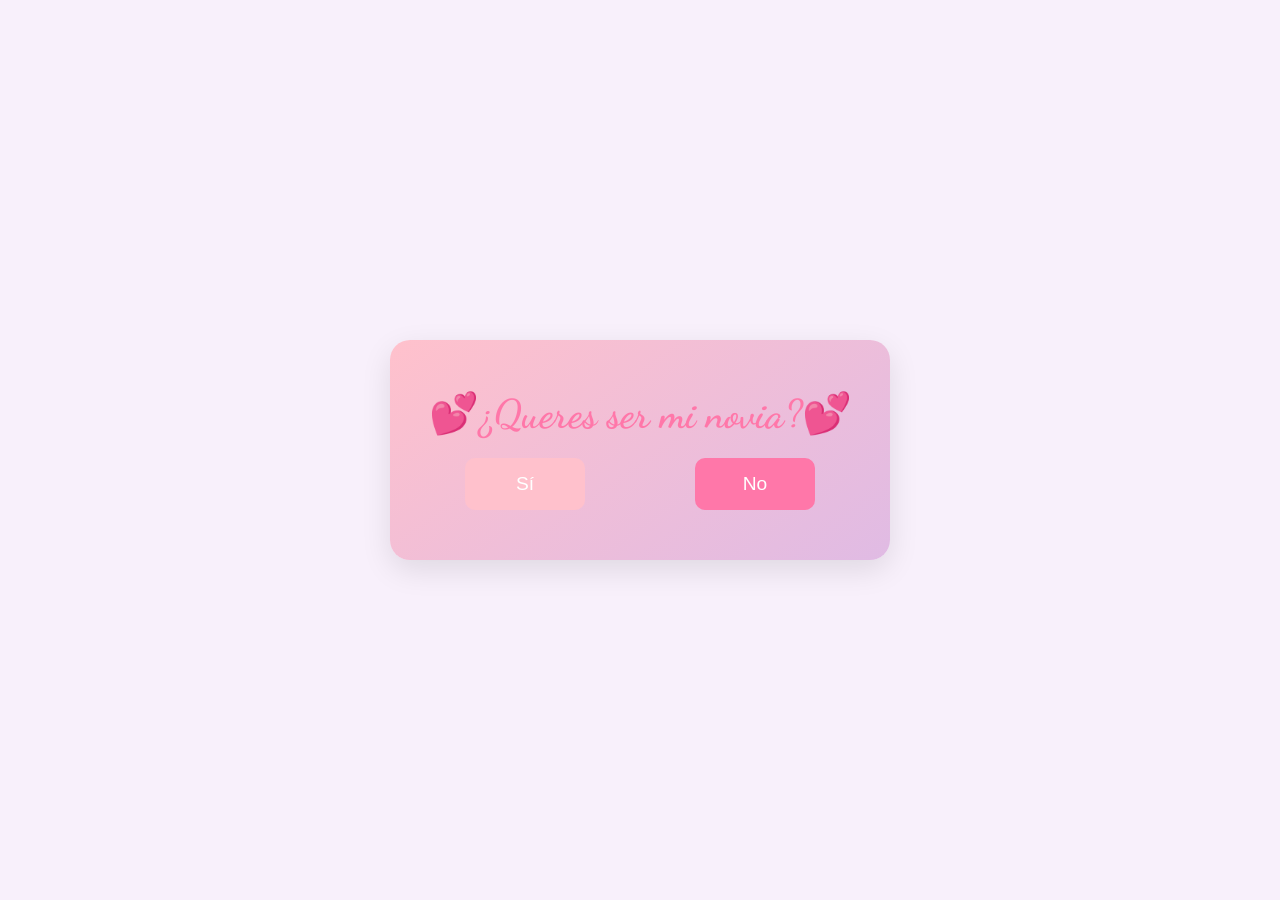
<file: index.html>
<!DOCTYPE html>
<html lang="es">
<head>
  <meta charset="UTF-8">
  <meta name="viewport" content="width=device-width, initial-scale=1.0">
  <title>Pao💖</title>
  <link rel="stylesheet" href="Pao.css">
  <link rel="icon" href="Mono_vector_png.png" type="image/png">
  <link href="https://fonts.googleapis.com/css2?family=Dancing+Script:wght@700&display=swap" rel="stylesheet">
  <script src="Pao.js" defer></script>
</head>
<body>
  <div class="container">
    <h1>💕¿Queres ser mi novia?💕</h1>
    <div class="button-group">
      <button class="btn-yes" onclick="respuesta('Aniversario = 25/10/2024 ❤️')">Sí</button>
      <button class="btn-no" onclick="respuesta('Tenes que poner que SI 🤭')">No</button>
    </div>
  </div>
</body>
</html>
</file>
<file: Pao.css>
/* Pao.css */

/* Animaciones */
@keyframes fadeIn {
    from {
      opacity: 0;
      transform: translateY(-30px);
    }
    to {
      opacity: 1;
      transform: translateY(0);
    }
  }
  
  @keyframes bounceIn {
    0% {
      transform: scale(0.8);
      opacity: 0;
    }
    60% {
      transform: scale(1.1);
      opacity: 1;
    }
    100% {
      transform: scale(1);
    }
  }
  
  /* Estilos globales */
  * {
    margin: 0;
    padding: 0;
    box-sizing: border-box;
  }
  
  body {
    font-family: 'Dancing Script', cursive; /* Cambiar a Dancing Script */
    background-color: #F8F0FB; /* Fondo crema */
    display: flex;
    justify-content: center;
    align-items: center;
    height: 100vh;
    text-align: center;
}

  /* Contenedor principal */
  .container {
    background: linear-gradient(145deg, #FFC1CC, #E0BBE4); /* Rosa pastel + lila */
    padding: 50px 30px;
    border-radius: 20px;
    box-shadow: 0 10px 30px rgba(0, 0, 0, 0.1); /* Sombra suave */
    max-width: 500px;
    width: 90%;
    animation: fadeIn 1.5s ease-in-out;
  }
  
/* Encabezado */
h1 {
    color: #FF77A9; /* Rosa intenso */
    font-size: 2.5rem;
    margin-bottom: 20px;
    word-wrap: break-word;
    animation: fadeIn 2s ease-in-out;
}
  
  /* Grupo de botones */
  .button-group {
    display: flex;
    justify-content: space-around;
    gap: 20px;
    margin-top: 15px;
    animation: bounceIn 1.5s ease-out;
  }
  
  /* Botones */
  button {
    flex: 1;
    max-width: 120px;
    background-color: #E0BBE4; /* Lila claro */
    color: white;
    border: none;
    padding: 15px;
    font-size: 1.2rem;
    border-radius: 10px;
    cursor: pointer;
    transition: transform 0.3s, box-shadow 0.3s;
  }
  
  button:hover {
    transform: scale(1.1);
    box-shadow: 0 8px 20px rgba(0, 0, 0, 0.15); /* Sombra más fuerte */
  }
  
  .btn-yes {
    background-color: #FFC1CC; /* Rosa pastel */
  }
  
  .btn-no {
    background-color: #FF77A9; /* Rosa intenso */
  }
  
  /* Responsive */
  @media (max-width: 600px) {
    h1 {
      font-size: 2rem;
    }
  
    button {
      padding: 12px;
      font-size: 1rem;
    }
  }
</file>
